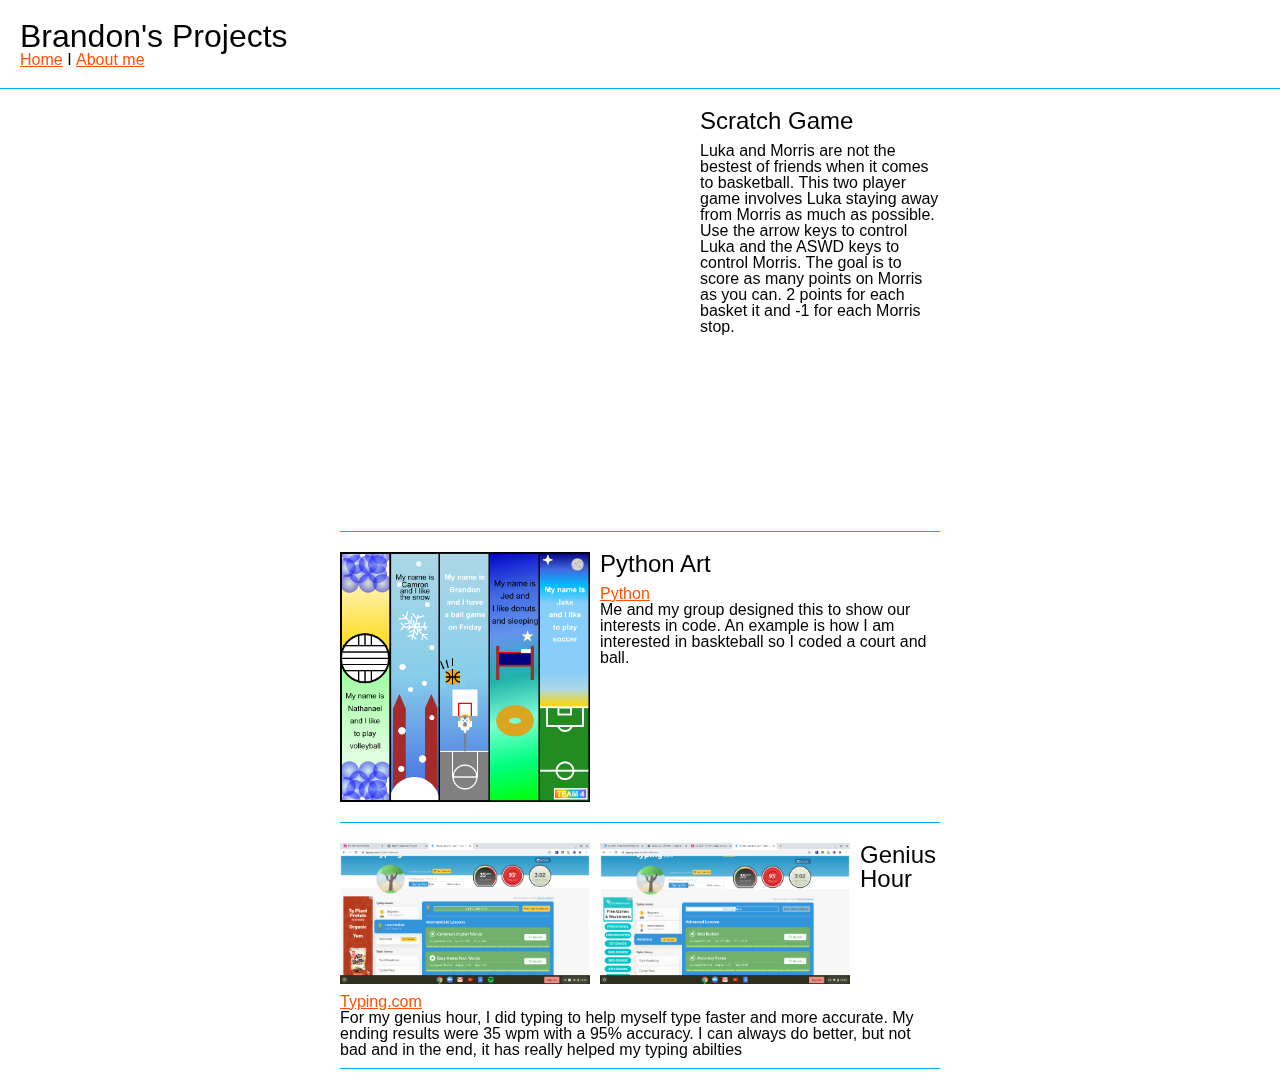
<file: index.html>
<!DOCTYPE html>
<html>
  <head>
    <meta charset="utf-8">
    <meta name="viewport" content="width=device-width">
    <title>Brandon</title>
    <link href="reset.css" rel="stylesheet" type="text/css" />
    <link href="style.css" rel="stylesheet" type="text/css" />
    <link rel="apple-touch-icon" sizes="180x180" href="apple-touch-icon.png">
    <link rel="icon" type="image/png" sizes="32x32" href="favicon-32x32.png">
    <link rel="icon" type="image/png" sizes="16x16" href="favicon-16x16.png">
    <link rel="manifest" href="/site.webmanifest">
  </head>
  <body>
    <header>
      <h1>Brandon's Projects</h1>
      <nav>
        <ul>
          <li><a href="index.html">Home</a></li>
          <li>I</li>
          <li><a href="aboutme.html">About me</a></li> 
       </ul>
      </nav> 
    </header>

    <div id="project-container">   
      
      <!--Start of project template-->

      <!--scratch game-->
      <div class="project">
        <iframe src="https://scratch.mit.edu/projects/422575886/embed" allowtransparency="true" width="485" height="402" frameborder="0" scrolling="no" allowfullscreen>Google</iframe>
        <h2>Scratch Game</h2>
        <p>Luka and Morris are not the bestest of friends when it comes to basketball. This two player game involves Luka staying away from Morris as much as possible. Use the arrow keys to control Luka and the ASWD keys to control Morris. The goal is to score as many points on Morris as you can. 2 points for each basket it and -1 for each Morris stop.</p>
        <div class="clear"></div>
      </div>
      <!--End of project template-->

       <div class="project">
        <img src="img/collabTask.png" alt="Python Collab" />
        <h2>Python Art</h2>
        <p><a href="https://academy.cs.cmu.edu/sharing/fireBrickBird5519">Python</a></p>
        <p>Me and my group designed this to show our interests in code. An example is how I am interested in baskteball so I coded a court and ball.</p>
        <div class="clear"></div>
      </div>

      <div class="project">
        <img src="img/typing2.png" alt="Typing.com" />
        <img src="img/typing.png" alt="Typing.com" />
        <h2>Genius Hour</h2>
        <p><a href="https://www.typing.com/">Typing.com</a></p>
        <p>For my genius hour, I did typing to help myself type faster and more accurate. My ending results were 35 wpm with a 95% accuracy. I can always do better, but not bad and in the end, it has really helped my typing abilties </p>
        <div class="clear"></div>
      </div>

    </div>
  </body>
</html>
</file>
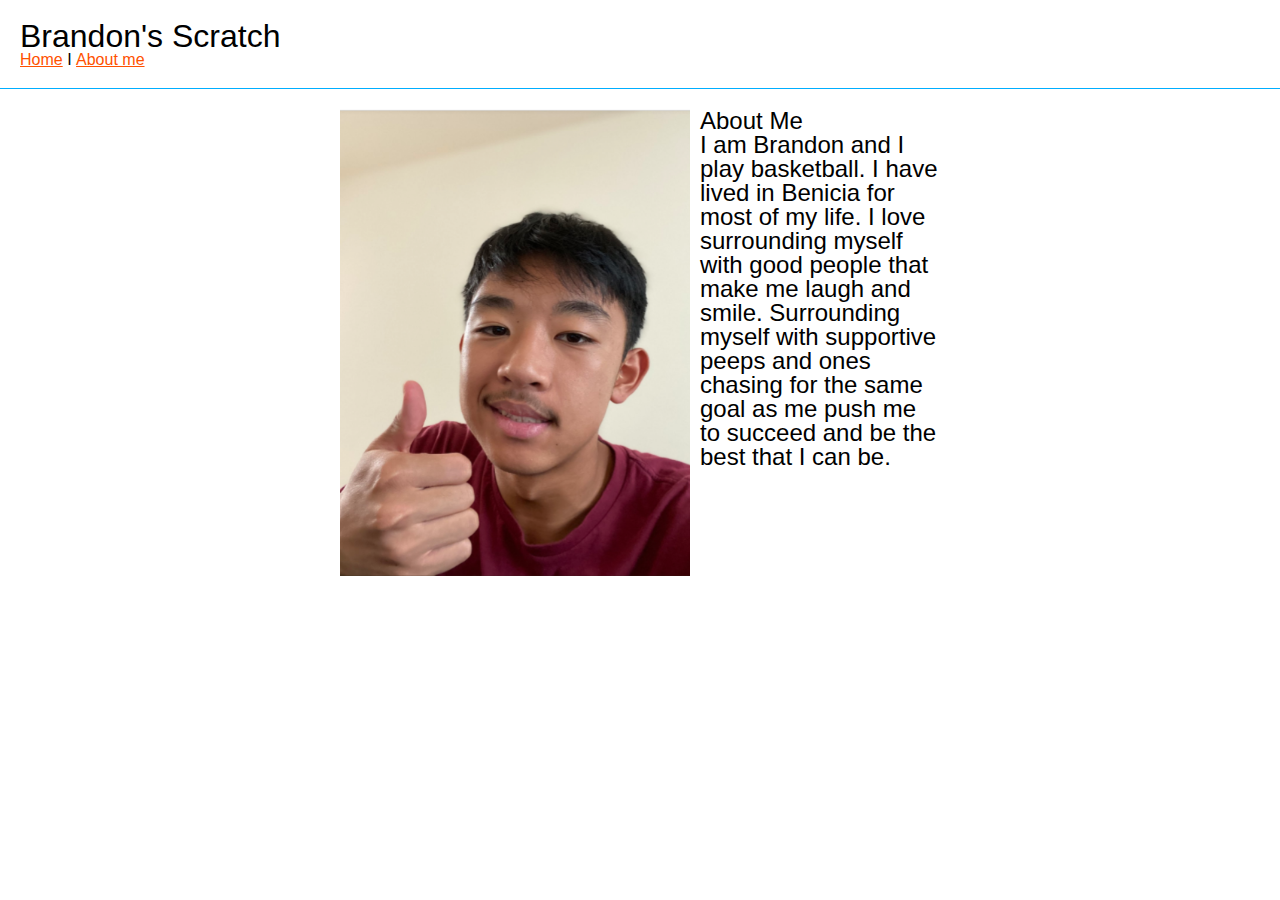
<file: aboutme.html>
<!DOCTYPE html>
<html>
  <head>
    <meta charset="utf-8">
    <meta name="viewport" content="width=device-width">
    <title>Brandon</title>
    <link href="reset.css" rel="stylesheet" type="text/css" />
    <link href="style.css" rel="stylesheet" type="text/css" />
  </head>
<body>
    <header>
      <h1>Brandon's Scratch</h1>
      <nav>
        <ul>
          <li><a href="index.html">Home</a></li>
          <li>I</li>
          <li><a href="aboutme.html">About me</a></li> 
       </ul>
      </nav> 
    </header>

    <div id="aboutme">
      <img src="img/myPicture.png"/>
      <h2>About Me</h2>
        <p>I am Brandon and I play basketball. I have lived in Benicia for most of my life. I love surrounding myself with good people that make me laugh and smile. Surrounding myself with supportive peeps and ones chasing for the same goal as me push me to succeed and be the best that I can be. </p>
    </div>
</body>
</html>
</file>
<file: style.css>
body {
  font-family: sans-serif;
}

a {
  color: rgb(255,81,0)
}

a:hover {
  color: #00AEFF 
}

.clear {
  clear: both;
}

header {
  margin-bottom: 20px;
  padding: 20px;
  border-bottom: 1px solid rgb(0,174,255)
}

header h1 {
  font-size: 2em;
}

header nav ul li {
  display: inline;
}

#project-container, #aboutme {
  margin: 0 auto;
  width: 90%;
  max-width: 600px;
}

.project {
  margin-bottom: 20px;
  padding-bottom: 10px;
  border-bottom: 1px solid rgb(0,174,255)
}

.project img, #aboutme img {
  width: 250px;
  float: left;
  margin-right: 10px;
  margin-bottom: 10px;
}

.project iframe, #aboutme img {
  width: 350px;
  float: left;
  margin-right: 10px;
  margin-bottom: 10px;
}

.project h2, #aboutme {
  font-size: 1.5em;
  margin-bottom: 10px
}
</file>
